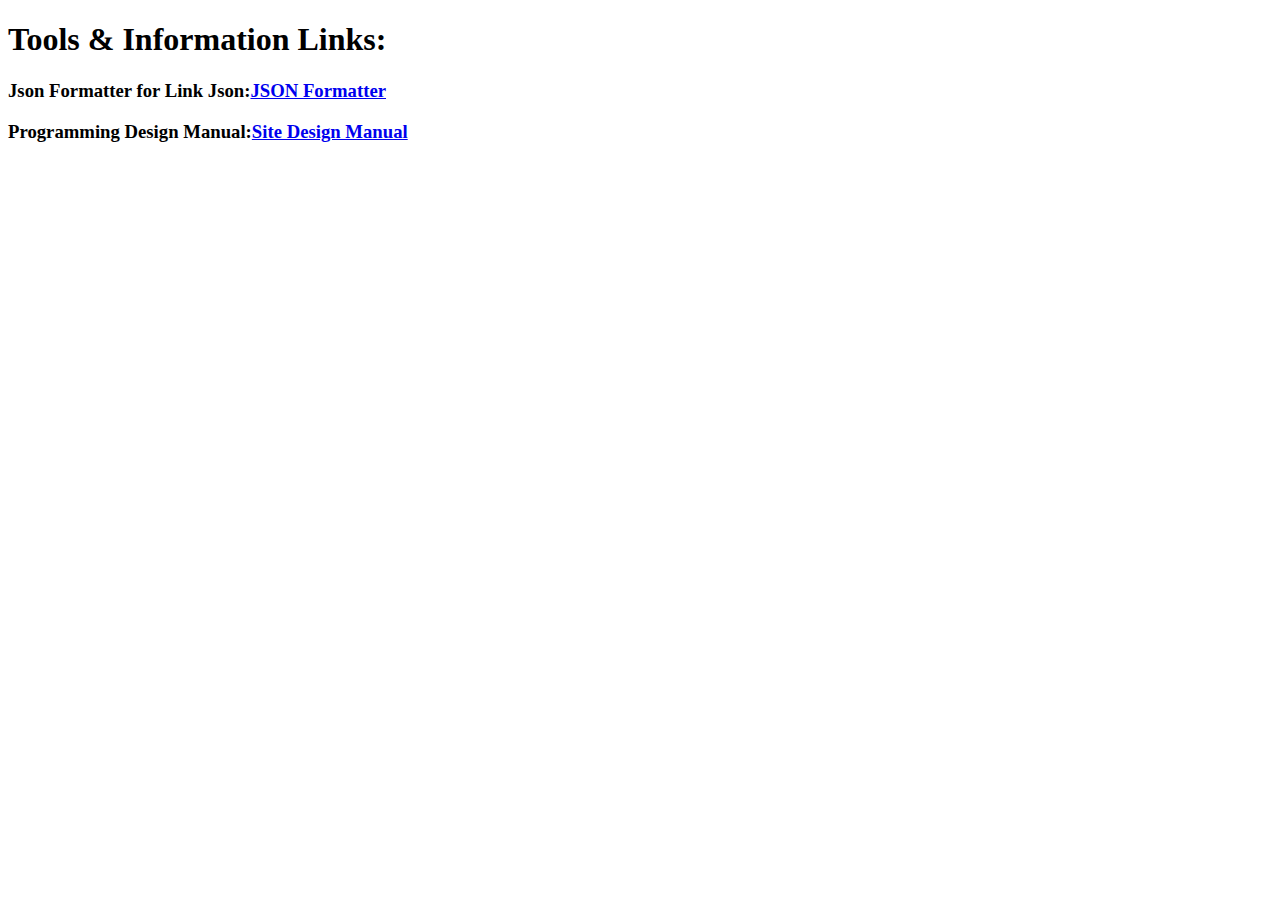
<file: hidden/index.html>
<!DOCTYPE html>
<html>
<head>
<title>Hidden Tools</title>
</head>
<body>
<h1>Tools & Information Links:</h1>

<h3>Json Formatter for Link Json:<a href="./site-tools/links_json_formatter.html">JSON Formatter</a></h3>
<p></p>

<h3>Programming Design Manual:<a href="./site-tools/site-manual.html">Site Design Manual</a></h3>
<p></p>

</body>
</html>
</file>
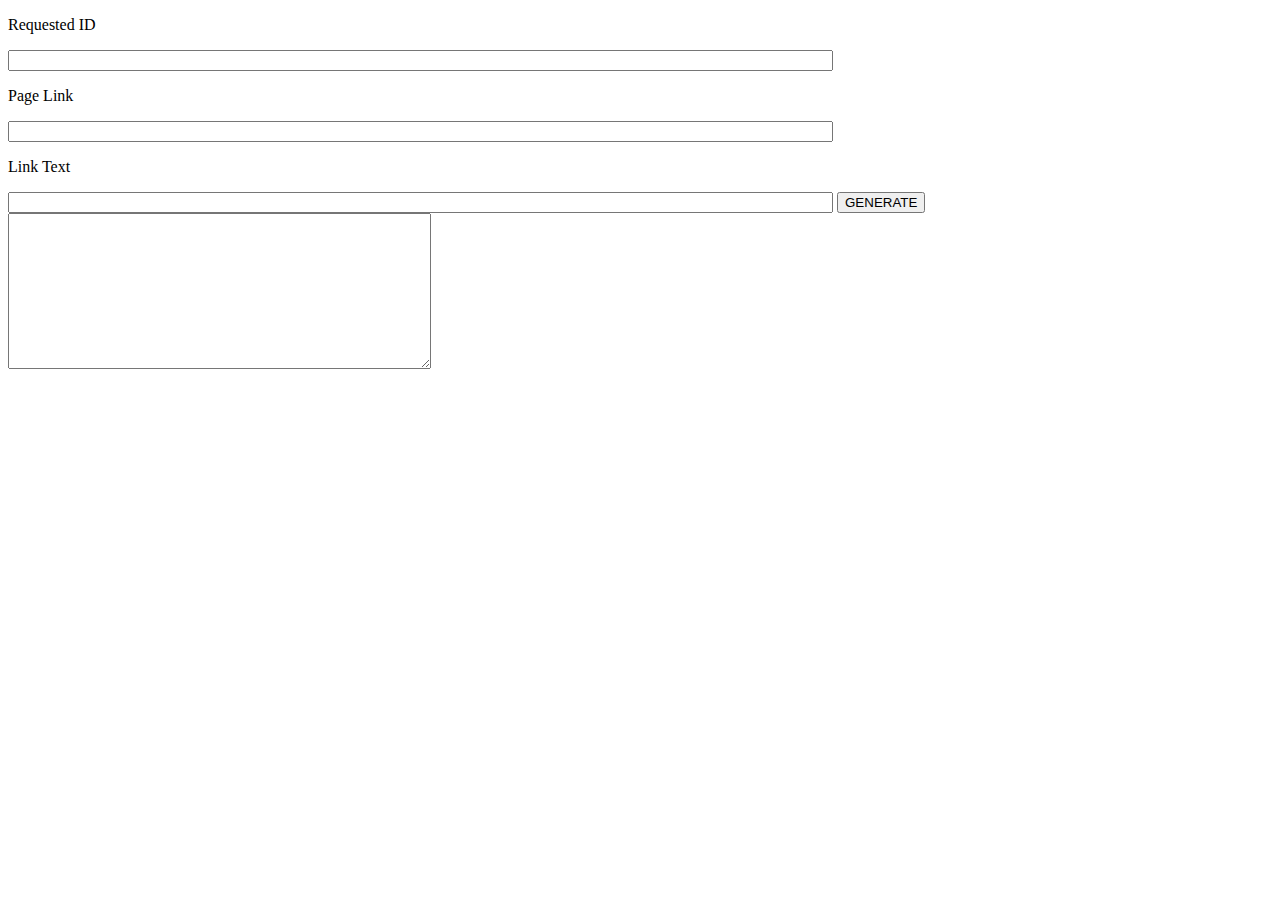
<file: hidden/site-tools/links_json_formatter.html>
<!--Tool to automatically generate html anchor json on my website-->

<!DOCTYPE html>
<html lang="en-us">
    <head>
        <meta charset="utf-8"/> 
        <meta name="viewport" content="width=device-width, initial-scale=1.0">
        <title>JSON Link Gen</title>
        
    </head>
    
    <body id="body">
        <div>
        <form action="json"></form>   
        <p>Requested ID</p>
        <input id="identifier" size="100px" type="text">
        <p>Page Link</p>
        <input id="page_link" size="100px" type="text">
        <p>Link Text</p>
        <input id="link_text" size="100px" type="text">
        <button id="submit" onclick="jsonFormatter()">GENERATE</button>
        </div>
        <div>
        <textarea id="output" rows="10" cols="50"></textarea>
        </div>
    </body>
    
    <script>
            function jsonFormatter(){
                let id = document.getElementById("identifier").value
                let link = document.getElementById("page_link").value
                let link_text = document.getElementById("link_text").value

                let output = "{\r\n"+
                "\"id\":\""   + id   + "\",\r\n"+
                "\"href\":\"" + link + "\",\r\n" +
                "\"textContent\":\"" + link_text + "\"\r\n" +
                "\r\n}"

                document.getElementById("output").textContent = output
            }
        </script>

</html>
</file>
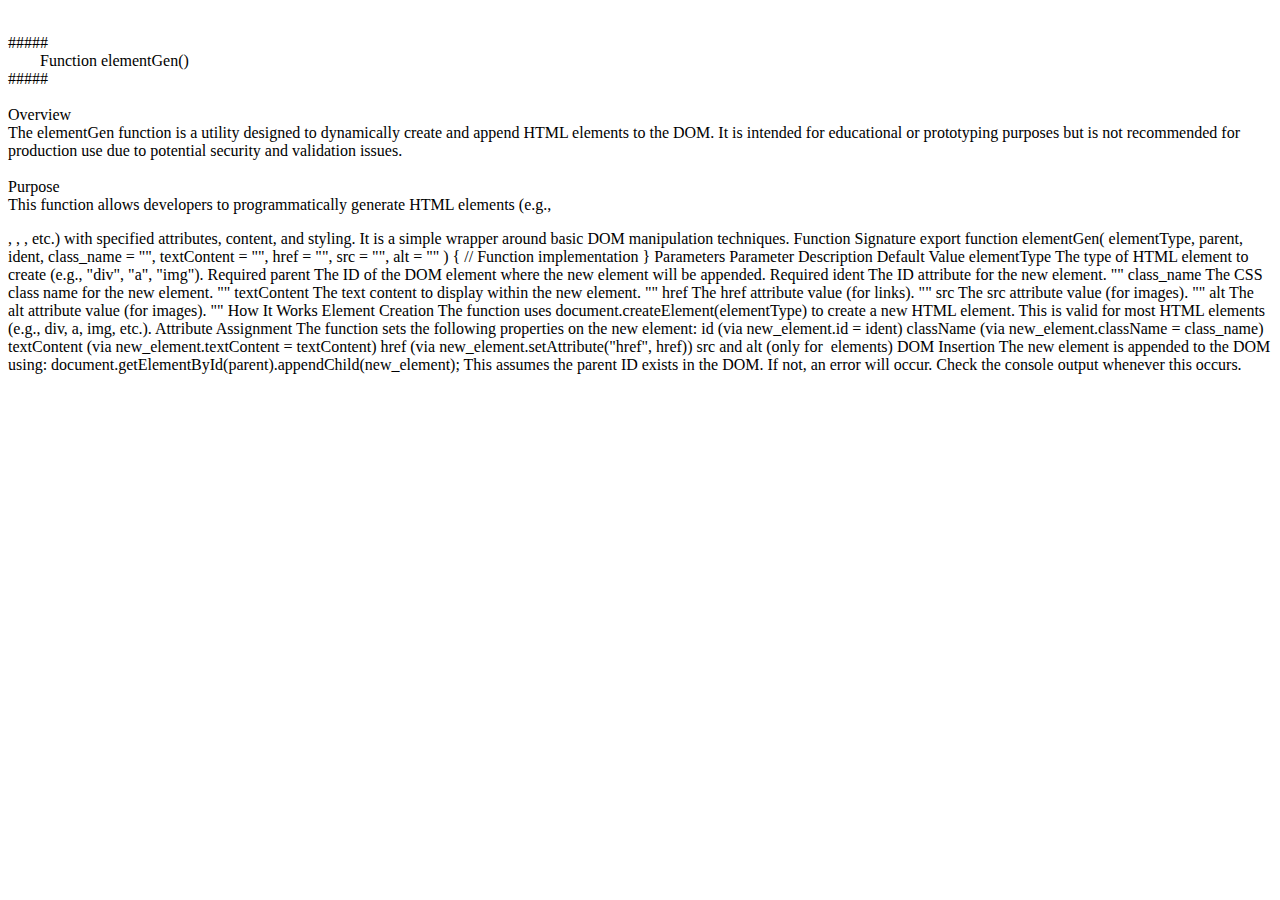
<file: hidden/site-tools/programming_manual.html>
<!DOCTYPE html>
<html lang="en-us">
    <head>
        <meta charset="utf-8"/> 
        <meta name="viewport" content="width=device-width, initial-scale=1.0">
        <title>Home Page</title>
    </head>
    
    <body id="body">   
       <p>
#####
        Function elementGen()
#####

Overview
The elementGen function is a utility designed to dynamically create and append HTML elements to the DOM. It is intended for educational or prototyping purposes but is not recommended for production use due to potential security and validation issues.

Purpose
This function allows developers to programmatically generate HTML elements (e.g., <div>, <a>, <img>, etc.) with specified attributes, content, and styling. It is a simple wrapper around basic DOM manipulation techniques.

Function Signature

export function elementGen(
  elementType, 
  parent, 
  ident, 
  class_name = "", 
  textContent = "", 
  href = "", 
  src = "", 
  alt = ""
) {
  // Function implementation
}
Parameters
Parameter	Description	Default Value
elementType	The type of HTML element to create (e.g., "div", "a", "img").	Required
parent	The ID of the DOM element where the new element will be appended.	Required
ident	The ID attribute for the new element.	""
class_name	The CSS class name for the new element.	""
textContent	The text content to display within the new element.	""
href	The href attribute value (for links).	""
src	The src attribute value (for images).	""
alt	The alt attribute value (for images).	""
How It Works
Element Creation
The function uses document.createElement(elementType) to create a new HTML element. This is valid for most HTML elements (e.g., div, a, img, etc.).

Attribute Assignment
The function sets the following properties on the new element:

id (via new_element.id = ident)
className (via new_element.className = class_name)
textContent (via new_element.textContent = textContent)
href (via new_element.setAttribute("href", href))
src and alt (only for <img> elements)
DOM Insertion
The new element is appended to the DOM using:


document.getElementById(parent).appendChild(new_element);
This assumes the parent ID exists in the DOM. If not, an error will occur.

Check the console output whenever this occurs.
       </p>
    </body>
    
    <link rel="stylesheet" href="./style.css"/> 

</html>
</file>
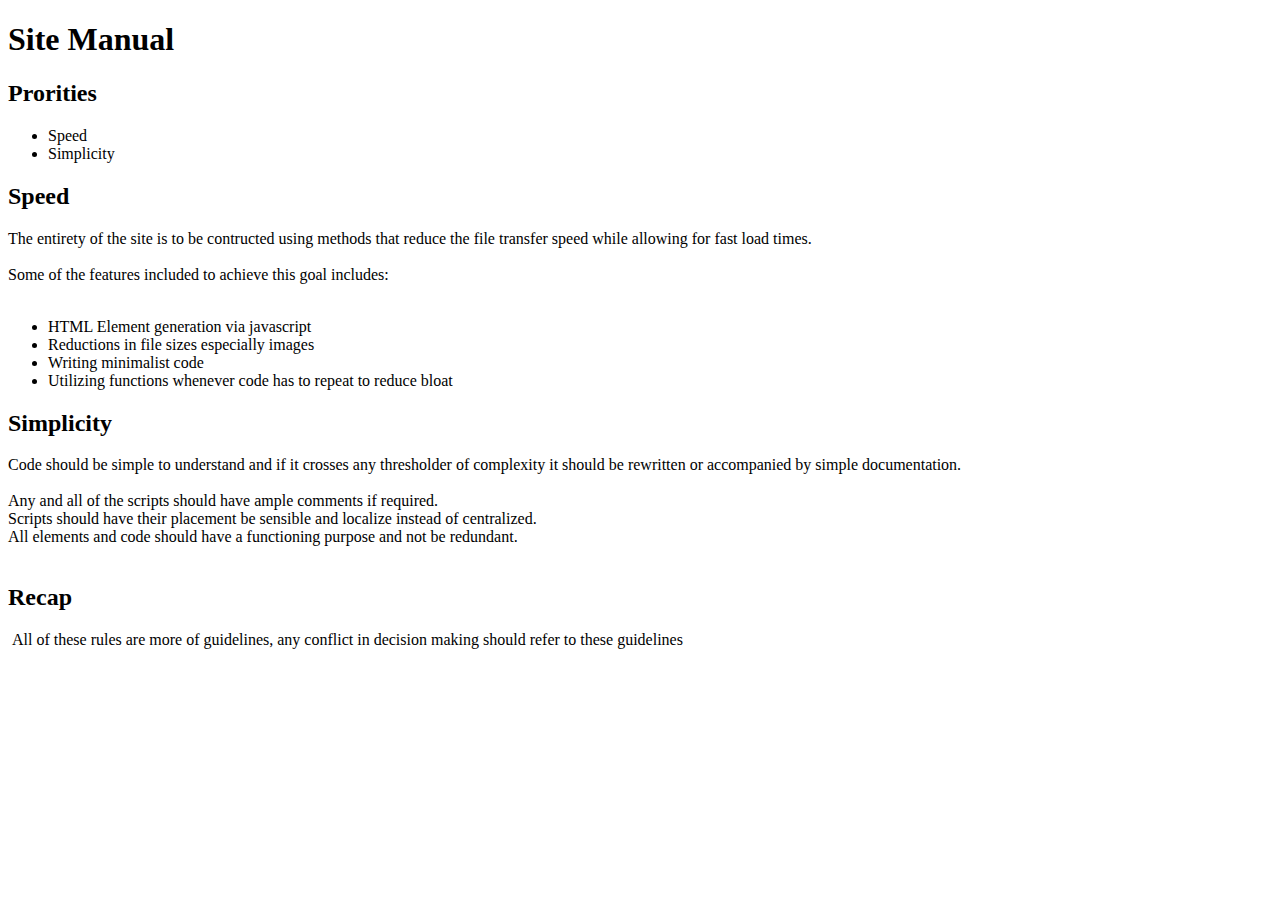
<file: hidden/site-tools/site-manual.html>
<!DOCTYPE html>
<html>
    <head>

    </head>
    <body>
        <h1>Site Manual</h1>

        <h2>Prorities</h2>
        <ul>
            <li>Speed</li>
            <li>Simplicity</li>

        </ul>

        <h2>Speed</h2>

        <p>The entirety of the site is to be contructed using methods that reduce the file transfer speed while allowing for fast load times.

Some of the features included to achieve this goal includes:
        <ul>
        <li>HTML Element generation via javascript</li>
        <li>Reductions in file sizes especially images</li>
        <li>Writing minimalist code</li>
        <li>Utilizing functions whenever code has to repeat to reduce bloat</li>
        </ul>
        </p>
        <h2>Simplicity</h2>

        <p>Code should be simple to understand and if it crosses any thresholder of complexity it should be rewritten or accompanied by simple documentation.

Any and all of the scripts should have ample comments if required.
Scripts should have their placement be sensible and localize instead of centralized.
All elements and code should have a functioning purpose and not be redundant.
        </p>
        
        <h2>Recap</h2>

        <p> All of these rules are more of guidelines, any conflict in decision making should refer to these guidelines</p>
    </body>

    <link rel="stylesheet" href="./style.css">
</html>
</file>
<file: hidden/site-tools/style.css>
p{
    white-space: pre-wrap;
}

ul {
    list-style-type: disc;
}
</file>
